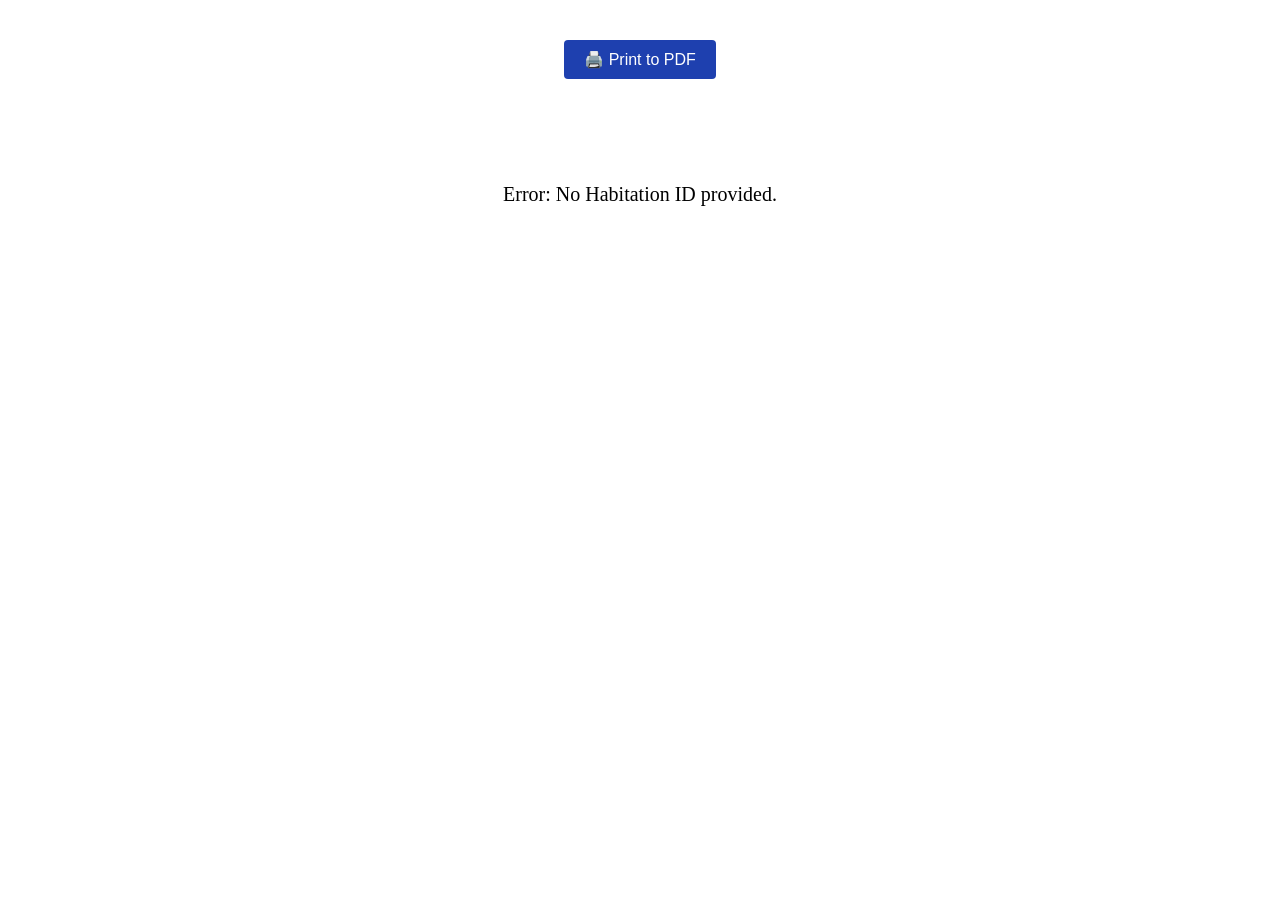
<file: dashboard/pdf_template.html>
<!DOCTYPE html>
<html lang="en">
<head>
  <meta charset="UTF-8">
  <meta name="viewport" content="width=device-width, initial-scale=1.0">
  <title>Official Relocation Order - DISHA</title>
  <style>
    body {
      font-family: 'Times New Roman', Times, serif;
      margin: 0;
      padding: 40px;
      color: #000;
      background: #fff;
      line-height: 1.5;
    }
    
    .header {
      text-align: center;
      border-bottom: 2px solid #000;
      padding-bottom: 20px;
      margin-bottom: 30px;
    }
    
    .header h1 {
      margin: 0;
      font-size: 24px;
      text-transform: uppercase;
      letter-spacing: 1px;
    }
    
    .header h2 {
      margin: 5px 0 0;
      font-size: 16px;
      font-weight: normal;
    }
    
    .header p {
      margin: 5px 0 0;
      font-size: 14px;
      font-style: italic;
    }
    
    .meta-info {
      display: flex;
      justify-content: space-between;
      margin-bottom: 30px;
      font-size: 14px;
    }
    
    .order-title {
      text-align: center;
      font-size: 20px;
      font-weight: bold;
      text-decoration: underline;
      margin-bottom: 30px;
      text-transform: uppercase;
    }
    
    .section-title {
      font-size: 16px;
      font-weight: bold;
      background: #f0f0f0;
      padding: 5px 10px;
      margin: 20px 0 10px;
      border: 1px solid #ccc;
    }
    
    table {
      width: 100%;
      border-collapse: collapse;
      margin-bottom: 20px;
      font-size: 14px;
    }
    
    th, td {
      border: 1px solid #000;
      padding: 8px 12px;
      text-align: left;
    }
    
    th {
      background: #f9f9f9;
      font-weight: bold;
      width: 30%;
    }
    
    .sphere-table th {
      width: auto;
    }
    
    .footer {
      margin-top: 60px;
      display: flex;
      justify-content: space-between;
    }
    
    .signature {
      text-align: center;
      width: 250px;
    }
    
    .signature-line {
      border-top: 1px solid #000;
      margin-top: 60px;
      padding-top: 5px;
      font-weight: bold;
    }
    
    .stamp {
      color: #d32f2f;
      border: 3px solid #d32f2f;
      display: inline-block;
      padding: 5px 10px;
      font-size: 18px;
      font-weight: bold;
      text-transform: uppercase;
      transform: rotate(-5deg);
      opacity: 0.8;
      margin-bottom: 20px;
    }
    
    .hide-on-print {
      display: block;
      margin: 0 auto 20px;
      padding: 10px 20px;
      background: #1e40af;
      color: white;
      border: none;
      border-radius: 4px;
      cursor: pointer;
      font-size: 16px;
    }
    
    @media print {
      .hide-on-print {
        display: none !important;
      }
      body {
        padding: 0;
      }
    }
    
    #loading {
      text-align: center;
      font-size: 20px;
      margin-top: 100px;
    }
    
    #content {
      display: none;
    }
  </style>
  <script src="js/config.js"></script>
</head>
<body>

  <button class="hide-on-print" onclick="window.print()">🖨️ Print to PDF</button>

  <div id="loading">Generating Official Order...</div>

  <div id="content">
    <div class="header">
      <h1>MINISTRY OF HOME AFFAIRS</h1>
      <h2>National Disaster Management Authority (NDMA)</h2>
      <p>Automated Relocation Directive - DISHA System (PS26191)</p>
    </div>
    
    <div class="meta-info">
      <div><strong>Order No:</strong> NDMA/DISHA/<span id="order-no"></span></div>
      <div><strong>Date:</strong> <span id="current-date"></span></div>
    </div>
    
    <div style="text-align: center;">
      <div class="stamp" id="urgency-stamp">IMMEDIATE EVACUATION</div>
    </div>
    
    <div class="order-title">MANDATORY RELOCATION ADVISORY</div>
    
    <p>Pursuant to the Disaster Management Act, 2005, and based on the combinatorial optimization and risk fusion analysis performed by the DISHA intelligence platform, the following habitation has been identified as requiring immediate relocation consideration. This document is an AI-generated evidence-backed draft for review and signature by the authorized Disaster Management Officer.</p>
    
    <div class="section-title">1. HABITATION DETAILS (ORIGIN)</div>
    <table>
      <tr>
        <th>Habitation Name</th>
        <td id="hab-name" style="font-weight: bold; text-transform: uppercase;"></td>
      </tr>
      <tr>
        <th>Community Type</th>
        <td id="hab-type"></td>
      </tr>
      <tr>
        <th>Total Population</th>
        <td id="hab-pop"></td>
      </tr>
      <tr>
        <th>Demographics</th>
        <td id="hab-demographics"></td>
      </tr>
      <tr>
        <th>Primary Hazard Trigger</th>
        <td id="hab-trigger" style="color: #d32f2f; font-weight: bold;"></td>
      </tr>
    </table>
    
    <div class="section-title">2. EVIDENCE BASIS FOR RELOCATION ORDER</div>
    <table>
      <tr>
        <th>Hazard Intensity (ML Score)</th>
        <td id="ev-hazard" style="font-weight: bold; color: #d32f2f;"></td>
      </tr>
      <tr>
        <th>Population Vulnerability</th>
        <td id="ev-vuln"></td>
      </tr>
      <tr>
        <th>Disaster History / Trend</th>
        <td id="ev-history" style="font-weight: bold; color: #f57c00;"></td>
      </tr>
      <tr>
        <th>Regulatory Basis</th>
        <td>Exceeds SPHERE & NDMA Risk Thresholds for safe habitation.</td>
      </tr>
    </table>
    
    <div class="section-title">3. DESIGNATED SAFE ZONE (DESTINATION)</div>
    <table>
      <tr>
        <th>Safe Zone Name</th>
        <td id="sz-name" style="font-weight: bold;"></td>
      </tr>
      <tr>
        <th>Total Capacity</th>
        <td id="sz-capacity"></td>
      </tr>
      <tr>
        <th>Evacuation Distance</th>
        <td id="sz-distance"></td>
      </tr>
      <tr>
        <th>Terrain Safety Score</th>
        <td id="sz-safety"></td>
      </tr>
    </table>
    
    <div class="section-title">3. SPHERE STANDARD RESOURCE ALLOCATION</div>
    <p style="font-size: 13px; margin-top: 0;">Logistics officers are directed to immediately mobilize the following pre-positioned resources to the designated safe zone prior to civilian arrival, strictly adhering to Sphere Humanitarian Minimum Standards.</p>
    
    <table class="sphere-table">
      <tr>
        <th>Resource Type</th>
        <th>Standard Formula</th>
        <th>Required Quantity</th>
      </tr>
      <tr>
        <td><strong>Shelter Tents (50-person)</strong></td>
        <td>Total Population / 50</td>
        <td id="res-tents" style="font-weight: bold;"></td>
      </tr>
      <tr>
        <td><strong>Potable Water (Litres/Day)</strong></td>
        <td>15 Litres per capita per day</td>
        <td id="res-water" style="font-weight: bold;"></td>
      </tr>
      <tr>
        <td><strong>Food Rations (Daily)</strong></td>
        <td>1 Ration pack per capita</td>
        <td id="res-food" style="font-weight: bold;"></td>
      </tr>
      <tr>
        <td><strong>Emergency Medical Kits</strong></td>
        <td>1 Kit per 50 people</td>
        <td id="res-med" style="font-weight: bold;"></td>
      </tr>
    </table>
    
    <p style="margin-top: 30px; font-size: 14px;"><strong>Routing Instructions:</strong> Evacuation convoys must adhere to the dynamically pruned route generated by the DISHA OSRM fallback engine. All historically flooded segments have been computationally blocked. Do not deviate from the digital manifest.</p>
    
    <div class="footer">
      <div class="signature">
        <div class="signature-line">Local Magistrate / District Collector</div>
        <div style="font-size: 12px; margin-top: 5px;">(Authorized Signature &amp; Seal)</div>
      </div>
      
      <div class="signature">
        <div class="signature-line">DISHA System Reference</div>
        <div style="font-size: 12px; margin-top: 5px;">AI-Generated Draft — Pending Human Authorization</div>
      </div>
    </div>
  </div>

  <script>
    document.addEventListener('DOMContentLoaded', async () => {
      const urlParams = new URLSearchParams(window.location.search);
      const habId = urlParams.get('hab_id');
      
      if (!habId) {
        document.getElementById('loading').innerText = "Error: No Habitation ID provided.";
        return;
      }
      
      document.getElementById('order-no').innerText = `2026-${habId.split('_').pop()}-${Math.floor(Math.random() * 9000) + 1000}`;
      
      const now = new Date();
      document.getElementById('current-date').innerText = now.toLocaleDateString('en-IN', {
        year: 'numeric', month: 'long', day: 'numeric',
        hour: '2-digit', minute: '2-digit'
      });
      
      try {
        const res = await fetch(`${window.API_BASE}/advisory/${habId}`);
        const data = await res.json();
        
        if (data.status === 'success') {
          const adv = data.advisory;
          const hab = adv.habitation;
          const plan = adv.relocation_plan;
          const site = plan.recommended_site;
          const resources = plan.resources_required;
          
          document.getElementById('hab-name').innerText = hab.name;
          document.getElementById('hab-type').innerText = hab.type.replace('_', ' ').toUpperCase();
          document.getElementById('hab-pop').innerText = `${hab.population} Civilians`;
          document.getElementById('hab-demographics').innerText = `Women: ${hab.women_percent}% | Children: ${hab.children_percent}% | Elderly: ${hab.elderly_percent}% | SC/ST: ${hab.vulnerability_sc_st_pct}%`;
          
          if (adv.trigger.live_weather && adv.trigger.live_weather.forecast_72h_mm !== undefined) {
             document.getElementById('hab-trigger').innerText = `${adv.trigger.reason} (${adv.trigger.live_weather.forecast_72h_mm.toFixed(1)}mm forecast)`;
             document.getElementById('urgency-stamp').innerText = "CRITICAL: " + adv.urgency;
          } else {
             document.getElementById('hab-trigger').innerText = "Historical Terrain Risk Threshold Exceeded";
             document.getElementById('urgency-stamp').innerText = "PRECAUTIONARY: " + adv.urgency;
             document.getElementById('urgency-stamp').style.color = "#ed6c02";
             document.getElementById('urgency-stamp').style.borderColor = "#ed6c02";
          }
          
          document.getElementById('sz-name').innerText = site.name;
          document.getElementById('sz-capacity').innerText = `${site.capacity} Persons (Sphere Compliant)`;
          document.getElementById('sz-distance').innerText = `${site.distance_km} km (${site.access_mode.toUpperCase()})`;
          document.getElementById('sz-safety').innerText = `${site.hazard_safety_score ? (site.hazard_safety_score * 100).toFixed(0) : 95}%`;
          
          document.getElementById('res-tents').innerText = resources.tents_50_person;
          document.getElementById('res-water').innerText = `${resources.total_water_litres.toLocaleString()} L`;
          document.getElementById('res-food').innerText = resources.food_rations_daily.toLocaleString();
          document.getElementById('res-med').innerText = Math.ceil(hab.population / 50);
          
          document.getElementById('res-med').innerText = Math.ceil(hab.population / 50);
          
          // Fetch Evidence
          try {
            const evRes = await fetch(`${window.API_BASE}/strategic/${habId}/evidence-summary`);
            const evData = await evRes.json();
            
            document.getElementById('ev-hazard').innerText = `Flood: ${(hab.flood_score * 100 || 0).toFixed(1)}% | Landslide: ${(hab.landslide_score * 100 || 0).toFixed(1)}%`;
            document.getElementById('ev-vuln').innerText = `${hab.vulnerability_sc_st_pct}% SC/ST (High Risk Demographic)`;
            
            let histHtml = "";
            if (evData.status === 'success' && evData.evidence.has_history) {
              histHtml = `${evData.evidence.known_event} | Satellite Trend: ${evData.evidence.trend_summary}`;
            } else {
              histHtml = "Proactive Evacuation based on real-time weather & terrain vulnerability.";
            }
            
            // Check Cloudburst ML Model
            try {
                const locRes = await fetch(`${window.API_BASE}/api/relocation/${habId}`);
                const locData = await locRes.json();
                if (locData.status === 'success') {
                    const lat = locData.data.lat || locData.data.latitude;
                    const lng = locData.data.lng || locData.data.longitude;
                    
                    const cbRes = await fetch(`${window.API_BASE}/heavy-rain/predict?lat=${lat}&lon=${lng}`);
                    const cbData = await cbRes.json();
                    
                    if (cbData.status === 'success' && cbData.is_imminent) {
                        histHtml += `<br><br><strong style="color:#d32f2f;">CLOUDBURST ML MODEL TRIGGER: ${cbData.risk_percentile.toFixed(1)}% Imminent Threat Detected</strong>`;
                    }
                }
            } catch(e) {
                console.error("Cloudburst ML fetch error", e);
            }
            
            document.getElementById('ev-history').innerHTML = histHtml;

          } catch(e) {
            document.getElementById('ev-history').innerText = "Evidence data unavailable.";
          }
          
          document.getElementById('loading').style.display = 'none';
          document.getElementById('content').style.display = 'block';
          
          // Auto trigger print dialog after a brief delay for rendering
          setTimeout(() => {
            window.print();
          }, 1000);
          
        } else {
          document.getElementById('loading').innerText = "Error: " + (data.message || "Could not generate advisory.");
        }
      } catch (err) {
        console.error(err);
        document.getElementById('loading').innerText = "Connection error. Ensure backend is running.";
      }
    });
  </script>
</body>
</html>
</file>
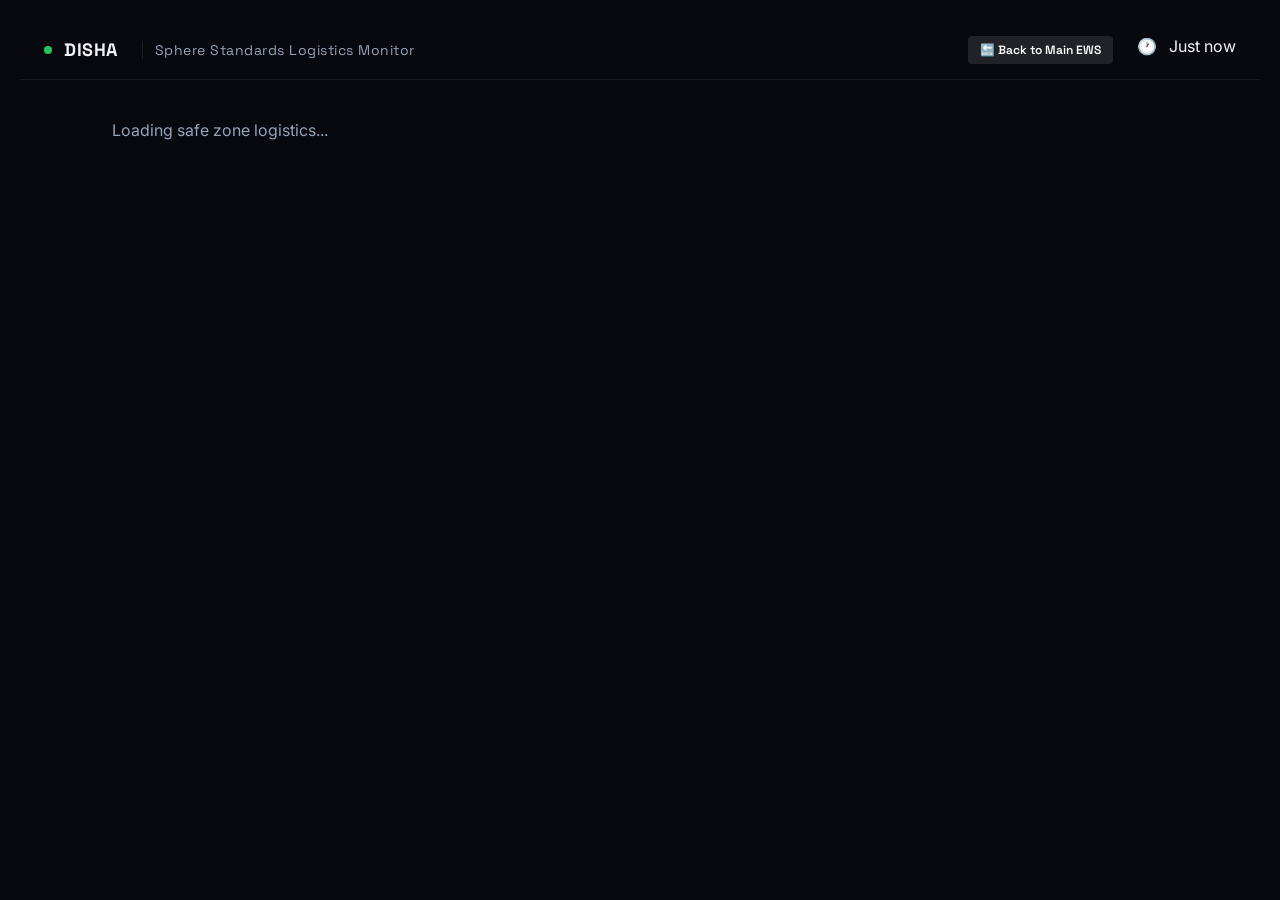
<file: dashboard/safe_zones.html>
<!DOCTYPE html>
<html lang="en">
<head>
  <meta charset="UTF-8">
  <title>DISHA — Logistics & Safe Zone Monitor</title>
  <meta name="viewport" content="width=device-width, initial-scale=1.0">
  
  <link rel="stylesheet" href="css/style.css">
  <style>
    body { padding: 20px; }
    .grid {
      display: grid;
      grid-template-columns: repeat(auto-fill, minmax(320px, 1fr));
      gap: 20px;
      margin-top: 20px;
    }
    .sz-card {
      background: rgba(255,255,255,0.03);
      border: 1px solid var(--border);
      border-radius: 8px;
      padding: 16px;
    }
    .sz-header {
      font-size: 16px;
      font-weight: bold;
      color: var(--green);
      margin-bottom: 4px;
      border-bottom: 1px solid rgba(255,255,255,0.1);
      padding-bottom: 8px;
    }
    .sz-metrics {
      display: flex;
      justify-content: space-between;
      margin-top: 12px;
    }
    .metric-box {
      text-align: center;
      background: rgba(0,0,0,0.3);
      padding: 8px;
      border-radius: 6px;
      flex: 1;
      margin: 0 4px;
    }
    .metric-val {
      font-size: 18px;
      font-weight: bold;
      color: white;
    }
    .metric-lbl {
      font-size: 10px;
      color: var(--text-dim);
      text-transform: uppercase;
    }
    .progress-bar {
      width: 100%;
      height: 6px;
      background: rgba(255,255,255,0.1);
      border-radius: 3px;
      margin-top: 16px;
      overflow: hidden;
    }
    .progress-fill {
      height: 100%;
      background: var(--green);
      border-radius: 3px;
      transition: width 0.3s ease;
    }
  </style>
  <script src="js/config.js"></script>
</head>
<body>

  <header style="margin-bottom: 20px;">
    <div class="brand">
      <div class="pulse-status"></div>
      DISHA 
      <span class="flow-title">Sphere Standards Logistics Monitor</span>
    </div>
    <div class="header-actions">
      <button class="btn" style="padding: 6px 12px; background: rgba(255,255,255,0.1); color: white; border: none; border-radius: 4px; cursor: pointer; margin-right: 12px; font-weight: 600;" onclick="window.location.href='index.html'">🔙 Back to Main EWS</button>
      🕐 <span id="last-sync">Just now</span>
    </div>
  </header>

  <div class="grid" id="sz-grid">
    <div style="color:var(--text-dim); width: 100%; text-align: center;">Loading safe zone logistics...</div>
  </div>

  <script src="js/safe_zones.js"></script>
</body>
</html>
</file>
<file: dashboard/css/style.css>
@import url('https://fonts.googleapis.com/css2?family=Space+Grotesk:wght@400;500;600;700&family=Inter:wght@400;500;600&display=swap');

:root {
  --bg: #07090f;
  --bg-card: #0d1117;
  --surface: #0d1117;
  --surface-2: #161b22;
  --border: rgba(255, 255, 255, 0.08);
  --border-hover: rgba(255, 255, 255, 0.15);
  
  --red: #ef4444;
  --orange: #f97316;
  --yellow: #eab308;
  --green: #22c55e;
  --accent: #3b82f6;
  --danger: #ef4444;
  --success: #22c55e;
  
  --text: #f1f5f9;
  --text-bright: #ffffff;
  --text-dim: #94a3b8;
  --text-muted: #64748b;
  
  --font-display: 'Space Grotesk', sans-serif;
  --font-body: 'Inter', sans-serif;
}

* {
  box-sizing: border-box;
  margin: 0;
  padding: 0;
}

body {
  font-family: var(--font-body);
  background-color: var(--bg);
  color: var(--text);
  overflow: hidden;
  display: flex;
  flex-direction: column;
  height: 100vh;
}

/* ────────────────────────────────────────────────────────
   HEADER
──────────────────────────────────────────────────────── */
header {
  height: 60px;
  background-color: var(--bg);
  border-bottom: 1px solid var(--border);
  display: flex;
  align-items: center;
  justify-content: space-between;
  padding: 0 24px;
  z-index: 1000;
}

.brand {
  font-family: var(--font-display);
  font-weight: 700;
  font-size: 18px;
  letter-spacing: 0.5px;
  display: flex;
  align-items: center;
  gap: 12px;
}

.pulse-status {
  width: 8px;
  height: 8px;
  border-radius: 50%;
  background: var(--green);
  box-shadow: 0 0 0 0 rgba(34, 197, 94, 0.7);
  animation: pulse-green 2s infinite;
}

@keyframes pulse-green {
  0% { box-shadow: 0 0 0 0 rgba(34, 197, 94, 0.7); }
  70% { box-shadow: 0 0 0 6px rgba(34, 197, 94, 0); }
  100% { box-shadow: 0 0 0 0 rgba(34, 197, 94, 0); }
}

.flow-title {
  color: var(--text-dim);
  font-weight: 400;
  font-size: 14px;
  border-left: 1px solid var(--border);
  padding-left: 12px;
  margin-left: 12px;
}

.time-sync {
  font-size: 12px;
  color: var(--text-dim);
  display: flex;
  align-items: center;
  gap: 6px;
}

.header-actions {
  display: flex;
  gap: 12px;
}

.btn {
  background: var(--surface-2);
  border: 1px solid var(--border);
  color: var(--text);
  padding: 6px 12px;
  border-radius: 6px;
  font-family: var(--font-display);
  font-size: 12px;
  font-weight: 500;
  cursor: pointer;
  transition: all 0.2s;
  text-decoration: none;
}

.btn:hover {
  background: var(--border-hover);
  border-color: var(--text-muted);
}

.btn-primary {
  background: rgba(59, 130, 246, 0.1);
  border-color: rgba(59, 130, 246, 0.4);
  color: #60a5fa;
}

.btn-primary:hover {
  background: rgba(59, 130, 246, 0.2);
  border-color: var(--accent);
}

.btn-danger {
  background: rgba(239, 68, 68, 0.15);
  border-color: rgba(239, 68, 68, 0.4);
  color: #fca5a5;
}

.btn-danger:hover {
  background: rgba(239, 68, 68, 0.3);
  border-color: var(--danger);
}

.btn-outline {
  background: transparent;
  border-color: rgba(255, 255, 255, 0.2);
  color: var(--text);
}

.btn-outline:hover {
  background: rgba(255, 255, 255, 0.07);
  border-color: var(--border-hover);
}

/* ────────────────────────────────────────────────────────
   MAIN LAYOUT
──────────────────────────────────────────────────────── */
.main-area {
  display: flex;
  flex: 1;
  height: calc(100vh - 60px);
  position: relative;
}

#map {
  flex: 1;
  height: 100%;
  background: #090b10;
  z-index: 1;
}

/* Dark mode for OSM */
.leaflet-tile-pane {
  filter: invert(1) hue-rotate(180deg) brightness(0.85) contrast(0.9) saturate(0.8);
}

/* ────────────────────────────────────────────────────────
   SIDEBAR (Overview & Lists)
──────────────────────────────────────────────────────── */
.sidebar {
  width: 380px;
  background: var(--bg);
  border-left: 1px solid var(--border);
  display: flex;
  flex-direction: column;
  z-index: 2;
  box-shadow: -8px 0 24px rgba(0,0,0,0.4);
  transition: transform 0.3s cubic-bezier(0.4, 0, 0.2, 1);
}

.sidebar-header {
  padding: 20px;
  border-bottom: 1px solid var(--border);
}

.sidebar-title {
  font-family: var(--font-display);
  font-size: 16px;
  font-weight: 600;
  margin-bottom: 16px;
  text-transform: uppercase;
  letter-spacing: 0.5px;
}

.status-grid {
  display: grid;
  grid-template-columns: 1fr 1fr 1fr;
  gap: 12px;
}

.status-card {
  background: var(--surface);
  border: 1px solid var(--border);
  border-radius: 8px;
  padding: 12px;
  text-align: center;
}

.status-val {
  font-family: var(--font-display);
  font-size: 24px;
  font-weight: 700;
  margin-bottom: 4px;
}

.status-val.red { color: var(--red); }
.status-val.orange { color: var(--orange); }
.status-val.yellow { color: var(--yellow); }

.status-label {
  font-size: 11px;
  color: var(--text-dim);
  text-transform: uppercase;
  letter-spacing: 0.5px;
}

.weather-trigger {
  padding: 16px 20px;
  background: var(--surface);
  border-bottom: 1px solid var(--border);
  font-size: 13px;
}

.weather-header {
  display: flex;
  justify-content: space-between;
  margin-bottom: 8px;
  font-family: var(--font-display);
  font-weight: 600;
  color: var(--text-dim);
}

.weather-row {
  display: flex;
  justify-content: space-between;
  margin-bottom: 4px;
  align-items: center;
}

.weather-val {
  font-family: monospace;
  font-size: 14px;
  color: var(--accent);
}

.hab-list {
  flex: 1;
  overflow-y: auto;
  padding: 12px;
}

.hab-card {
  background: var(--surface);
  border: 1px solid var(--border);
  border-radius: 8px;
  padding: 12px 16px;
  margin-bottom: 8px;
  cursor: pointer;
  transition: background 0.2s, border-color 0.2s;
  display: flex;
  align-items: center;
  justify-content: space-between;
}

.hab-card:hover {
  background: var(--surface-2);
  border-color: var(--border-hover);
}

.hab-info h4 {
  font-size: 14px;
  margin-bottom: 4px;
}

.hab-info p {
  font-size: 12px;
  color: var(--text-dim);
}

.zone-badge {
  font-size: 11px;
  font-weight: 600;
  padding: 4px 8px;
  border-radius: 4px;
  letter-spacing: 0.5px;
}

.zone-badge.RED { background: rgba(239, 68, 68, 0.15); color: #fca5a5; border: 1px solid rgba(239, 68, 68, 0.3); }
.zone-badge.ORANGE { background: rgba(249, 115, 22, 0.15); color: #fdba74; border: 1px solid rgba(249, 115, 22, 0.3); }
.zone-badge.YELLOW { background: rgba(234, 179, 8, 0.15); color: #fde047; border: 1px solid rgba(234, 179, 8, 0.3); }
.zone-badge.GREEN { background: rgba(34, 197, 94, 0.15); color: #86efac; border: 1px solid rgba(34, 197, 94, 0.3); }

/* ────────────────────────────────────────────────────────
   SLIDE-IN ADVISORY PANEL (Replaces Sidebar)
──────────────────────────────────────────────────────── */
.advisory-panel {
  position: absolute;
  top: 0;
  right: -420px; /* Hidden by default */
  width: 420px;
  height: 100%;
  background: var(--bg);
  border-left: 1px solid var(--border);
  z-index: 10;
  box-shadow: -12px 0 32px rgba(0,0,0,0.6);
  transition: right 0.3s cubic-bezier(0.4, 0, 0.2, 1);
  display: flex;
  flex-direction: column;
}

.advisory-panel.active {
  right: 0;
}

.adv-header {
  padding: 20px;
  border-bottom: 1px solid var(--border);
  display: flex;
  justify-content: space-between;
  align-items: flex-start;
  background: var(--surface);
}

.adv-title {
  font-family: var(--font-display);
  font-size: 18px;
  font-weight: 700;
  margin-bottom: 4px;
}

.adv-subtitle {
  font-size: 12px;
  color: var(--text-dim);
}

.btn-close {
  background: none;
  border: none;
  color: var(--text-muted);
  font-size: 24px;
  cursor: pointer;
  line-height: 1;
}

.btn-close:hover {
  color: var(--text);
}

.adv-content {
  flex: 1;
  overflow-y: auto;
  padding: 20px;
}

.section-title {
  font-family: var(--font-display);
  font-size: 12px;
  color: var(--text-muted);
  text-transform: uppercase;
  letter-spacing: 1px;
  margin-bottom: 12px;
  margin-top: 24px;
}

.section-title:first-child {
  margin-top: 0;
}

.adv-box {
  background: var(--surface-2);
  border: 1px solid var(--border);
  border-radius: 8px;
  padding: 16px;
  margin-bottom: 16px;
}

/* Risk Bars */
.risk-row {
  display: flex;
  justify-content: space-between;
  align-items: center;
  margin-bottom: 10px;
  font-size: 13px;
}

.risk-bar-container {
  flex: 1;
  height: 6px;
  background: rgba(255,255,255,0.1);
  border-radius: 3px;
  margin: 0 12px;
  overflow: hidden;
}

.risk-bar-fill {
  height: 100%;
  border-radius: 3px;
}

/* Safe Zone Card */
.safe-zone-card {
  border-left: 3px solid var(--green);
  background: rgba(34, 197, 94, 0.05);
}

.safe-title {
  font-weight: 600;
  color: var(--green);
  margin-bottom: 8px;
  font-size: 14px;
}

.safe-metrics {
  display: grid;
  grid-template-columns: 1fr 1fr;
  gap: 8px;
  font-size: 12px;
  color: var(--text-dim);
  margin-bottom: 12px;
}

.metric span {
  color: var(--text);
  font-family: monospace;
}

.resources-grid {
  display: grid;
  grid-template-columns: repeat(3, 1fr);
  gap: 8px;
  border-top: 1px dashed var(--border);
  padding-top: 12px;
  text-align: center;
}

.res-item .res-val {
  font-size: 16px;
  font-weight: 600;
  color: var(--text);
  margin-bottom: 2px;
}
.res-item .res-lbl {
  font-size: 10px;
  color: var(--text-dim);
}

/* Rejected Sites */
.rejected-site {
  border-left: 2px solid var(--red);
  padding: 8px 12px;
  background: rgba(239, 68, 68, 0.05);
  margin-bottom: 8px;
  border-radius: 0 4px 4px 0;
}
.rej-name {
  font-size: 12px;
  font-weight: 600;
  margin-bottom: 4px;
}
.rej-reason {
  font-size: 11px;
  color: var(--text-dim);
  display: flex;
  align-items: flex-start;
  gap: 6px;
  margin-bottom: 2px;
}
.rej-reason::before {
  content: "×";
  color: var(--red);
  font-weight: bold;
}

/* ────────────────────────────────────────────────────────
   MAP MARKERS
──────────────────────────────────────────────────────── */
.leaflet-popup-content-wrapper, .leaflet-popup-tip {
  background: var(--surface);
  color: var(--text);
  border: 1px solid var(--border);
}
.leaflet-popup-content {
  margin: 12px;
  font-family: var(--font-body);
}

/* Marker pulses */
.marker-pulse-RED {
  animation: pulse-red 2s infinite;
}
@keyframes pulse-red {
  0% { box-shadow: 0 0 0 0 rgba(239, 68, 68, 0.6); }
  70% { box-shadow: 0 0 0 10px rgba(239, 68, 68, 0); }
  100% { box-shadow: 0 0 0 0 rgba(239, 68, 68, 0); }
}

.marker-glow-ORANGE {
  box-shadow: 0 0 8px 2px rgba(249, 115, 22, 0.5);
}

.marker-pulse-ORANGE {
  animation: pulse-orange 2s infinite;
}
@keyframes pulse-orange {
  0% { box-shadow: 0 0 0 0 rgba(249, 115, 22, 0.6); }
  70% { box-shadow: 0 0 0 10px rgba(249, 115, 22, 0); }
  100% { box-shadow: 0 0 0 0 rgba(249, 115, 22, 0); }
}

.flash-white {
  animation: flash-white-anim 0.3s ease-out;
}
@keyframes flash-white-anim {
  0% { fill: white; box-shadow: 0 0 20px 10px rgba(255,255,255,0.8); }
  100% { fill: inherit; }
}

/* Weather Grid Icons */
.weather-icon-heavy {
  font-size: 28px;
  line-height: 1;
  text-align: center;
  filter: drop-shadow(0 0 4px rgba(0,0,0,0.8));
}

.weather-icon-cloudburst {
  font-size: 36px;
  line-height: 1;
  text-align: center;
  animation: pulse-storm 1.5s infinite;
  filter: drop-shadow(0 0 8px rgba(239, 68, 68, 0.8));
}

@keyframes pulse-storm {
  0% { transform: scale(1); }
  50% { transform: scale(1.2); }
  100% { transform: scale(1); }
}

.weather-icon-cyclone {
  font-size: 32px;
  line-height: 1;
  text-align: center;
  animation: spin-cyclone 2s linear infinite;
  filter: drop-shadow(0 0 6px rgba(59, 130, 246, 0.8));
}

@keyframes spin-cyclone {
  100% { transform: rotate(360deg); }
}

/* Inundation Circle Animation */
.inundation-circle {
  animation: expand-circle 1s cubic-bezier(0.175, 0.885, 0.32, 1.275) forwards;
  transform-origin: center;
}
@keyframes expand-circle {
  0% { transform: scale(0); opacity: 0; }
  50% { opacity: 0.8; }
  100% { transform: scale(1); opacity: 0.1; }
}

/* Landslide Wedge Animation */
.landslide-wedge {
  animation: slide-wedge 1s cubic-bezier(0.175, 0.885, 0.32, 1.275) forwards;
  transform-origin: top center;
}
@keyframes slide-wedge {
  0% { transform: scaleY(0); opacity: 0; }
  50% { opacity: 0.8; }
  100% { transform: scaleY(1); opacity: 0.2; }
}

/* Loading Overlay */
#loader {
  position: absolute;
  inset: 0;
  background: rgba(0,0,0,0.8);
  z-index: 9999;
  display: flex;
  flex-direction: column;
  justify-content: center;
  align-items: center;
  backdrop-filter: blur(4px);
  opacity: 0;
  pointer-events: none;
  transition: opacity 0.3s;
}
#loader.active {
  opacity: 1;
  pointer-events: all;
}
.spinner {
  width: 40px;
  height: 40px;
  border: 3px solid rgba(255,255,255,0.1);
  border-top-color: var(--accent);
  border-radius: 50%;
  animation: spin 1s linear infinite;
  margin-bottom: 16px;
}
@keyframes spin { 100% { transform: rotate(360deg); } }

/* Alerts */
.alert-banner {
  position: absolute;
  top: 20px;
  left: 50%;
  transform: translateX(-50%) translateY(-100px);
  background: rgba(239, 68, 68, 0.9);
  color: white;
  padding: 12px 24px;
  border-radius: 8px;
  font-weight: 600;
  font-size: 14px;
  box-shadow: 0 4px 12px rgba(0,0,0,0.5);
  z-index: 2000;
  transition: transform 0.4s cubic-bezier(0.175, 0.885, 0.32, 1.275);
}
.alert-banner.show {
  transform: translateX(-50%) translateY(0);
}

/* ────────────────────────────────────────────────────────
   3D SIMULATION PAGE STYLES
──────────────────────────────────────────────────────── */

.sim-page {
  overflow: hidden;
  display: flex;
  flex-direction: column;
  height: 100vh;
}

#sim-layout {
  display: flex;
  flex: 1;
  overflow: hidden;
}

#cesiumContainer {
  flex: 1;
  position: relative;
}

#sim-panel {
  width: 380px;
  background: var(--panel);
  border-left: 1px solid var(--border);
  display: flex;
  flex-direction: column;
  padding: 24px;
  gap: 24px;
  overflow-y: auto;
}

#sim-loader {
  position: fixed;
  inset: 0;
  background: rgba(9, 10, 15, 0.9);
  z-index: 9999;
  display: flex;
  flex-direction: column;
  align-items: center;
  justify-content: center;
}

#sim-loader-text {
  margin-top: 16px;
  color: var(--text-dim);
  font-family: 'Inter', sans-serif;
  letter-spacing: 0.5px;
}

.panel-section {
  background: rgba(255, 255, 255, 0.02);
  border: 1px solid rgba(255, 255, 255, 0.05);
  border-radius: 12px;
  padding: 16px;
}

.panel-section h3 {
  margin: 0 0 16px 0;
  font-size: 13px;
  text-transform: uppercase;
  letter-spacing: 1px;
  color: var(--text-dim);
  border-bottom: 1px solid var(--border);
  padding-bottom: 8px;
}

#sim-hab-name {
  margin: 0;
  font-size: 24px;
  color: white;
}

.metric-row {
  display: flex;
  justify-content: space-between;
  margin-bottom: 12px;
  font-size: 14px;
}

.metric-row span {
  color: var(--text-dim);
}

.metric-row strong {
  font-weight: 600;
  color: white;
}

.stage-legend {
  display: flex;
  flex-direction: column;
  gap: 12px;
}

.stage-item {
  display: flex;
  align-items: center;
  gap: 12px;
  font-size: 14px;
  opacity: 0.5;
  transition: opacity 0.3s;
}

.color-box {
  width: 16px;
  height: 16px;
  border-radius: 4px;
  border: 1px solid rgba(255,255,255,0.2);
}

.stage-0-color { background: rgba(0, 191, 255, 0.5); }
.stage-6-color { background: rgba(30, 144, 255, 0.6); }
.stage-18-color { background: rgba(65, 105, 225, 0.7); }
.stage-36-color { background: rgba(220, 20, 60, 0.7); }

.advisory-list {
  list-style: none;
  padding: 0;
  margin: 0;
  display: flex;
  flex-direction: column;
  gap: 12px;
}

.advisory-list li {
  font-size: 13px;
  padding: 12px;
  background: rgba(255,255,255,0.03);
  border-radius: 8px;
  border-left: 3px solid var(--accent);
  line-height: 1.5;
}

.advisory-list li.empty-log {
  border-left: none;
  background: none;
  color: var(--text-dim);
  text-align: center;
  padding: 24px;
}

/* Cesium UI Overrides for Dark Mode */
.cesium-viewer-timelineContainer,
.cesium-viewer-animationContainer {
  background: rgba(9, 10, 15, 0.8) !important;
  border-top: 1px solid var(--border) !important;
}
.cesium-button {
  background: rgba(255,255,255,0.1) !important;
  border-color: rgba(255,255,255,0.2) !important;
}

/* ────────────────────────────────────────────────────────
   INTRO.JS CUSTOM OVERRIDES (DARK THEME)
──────────────────────────────────────────────────────── */
.introjs-tooltip {
  background-color: var(--surface) !important;
  color: var(--text) !important;
  border: 1px solid var(--border) !important;
  box-shadow: 0 8px 32px rgba(0,0,0,0.5) !important;
}
.introjs-tooltiptext {
  color: var(--text) !important;
}
.introjs-arrow.top { border-bottom-color: var(--surface) !important; }
.introjs-arrow.bottom { border-top-color: var(--surface) !important; }
.introjs-arrow.left { border-right-color: var(--surface) !important; }
.introjs-arrow.right { border-left-color: var(--surface) !important; }
.introjs-button {
  background-color: var(--accent) !important;
  color: white !important;
  border: none !important;
  text-shadow: none !important;
}
.introjs-skipbutton {
  color: var(--text-dim) !important;
}
</file>
